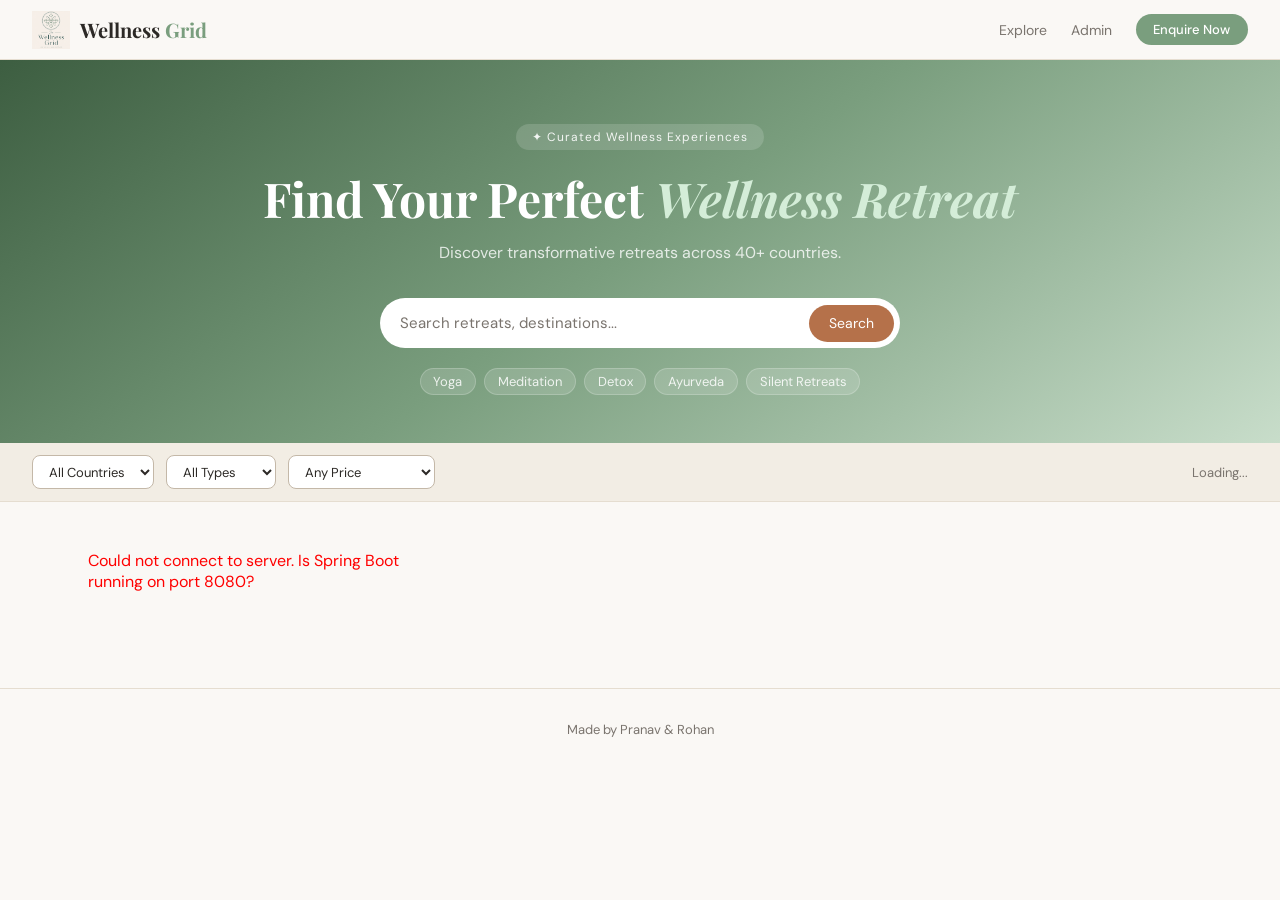
<file: frontend/index.html>
<!DOCTYPE html>
<html lang="en">
<head>
  <meta charset="UTF-8">
  <meta name="viewport" content="width=device-width, initial-scale=1.0">
  <title>Wellness Grid – Curated Wellness Retreats</title>
  <link rel="stylesheet" href="css/style.css">
  <link href="https://fonts.googleapis.com/css2?family=Playfair+Display:ital,wght@0,500;1,400&family=DM+Sans:wght@300;400;500&display=swap" rel="stylesheet">
</head>
<body>

  <nav class="nav">
  <a href="index.html" style="display:flex;align-items:center;gap:0.6rem;text-decoration:none;margin-right:auto;">
    <img src="logo.png" alt="Wellness Grid" style="height:38px;">
    <span style="font-family:'Playfair Display',serif;font-size:1.25rem;font-weight:700;color:#2C2926;">Wellness <span style="color:#7A9E7E;">Grid</span></span>
  </a>
  <div class="nav-links">
    <a href="index.html">Explore</a>
    <a href="admin.html">Admin</a>
    <a class="btn-nav" onclick="openModal()">Enquire Now</a>
  </div>
</nav>
    </a>
    
  </nav>

  <section class="hero">
    <div class="hero-tag">✦ Curated Wellness Experiences</div>
    <h1>Find Your Perfect <em>Wellness Retreat</em></h1>
    <p>Discover transformative retreats across 40+ countries.</p>
    <div class="search-bar">
      <input type="text" id="search-input" placeholder="Search retreats, destinations...">
      <button onclick="applyFilters()">Search</button>
    </div>
    <div class="hero-tags">
      <span onclick="quickFilter('yoga')">Yoga</span>
      <span onclick="quickFilter('meditation')">Meditation</span>
      <span onclick="quickFilter('detox')">Detox</span>
      <span onclick="quickFilter('ayurveda')">Ayurveda</span>
      <span onclick="quickFilter('silent')">Silent Retreats</span>
    </div>
  </section>

  <div class="filters-bar">
    <select id="f-country" onchange="applyFilters()">
      <option value="">All Countries</option>
      <option>Indonesia</option>
      <option>Italy</option>
      <option>India</option>
      <option>Mexico</option>
      <option>Portugal</option>
      <option>Thailand</option>
      <option>Costa Rica</option>
      <option>USA</option>
    </select>
    <select id="f-type" onchange="applyFilters()">
      <option value="">All Types</option>
      <option value="yoga">Yoga</option>
      <option value="meditation">Meditation</option>
      <option value="detox">Detox</option>
      <option value="ayurveda">Ayurveda</option>
      <option value="silent">Silent</option>
      <option value="surf">Surf</option>
    </select>
    <select id="f-price" onchange="applyFilters()">
      <option value="">Any Price</option>
      <option value="0-1000">Under ₹1,000</option>
      <option value="1000-3000">₹1,000 – ₹3,000</option>
      <option value="3000-99999">₹3,000+</option>
    </select>
    <span id="result-count" class="result-count">Loading...</span>
  </div>

  <main class="listings">
    <div id="cards-grid" class="cards-grid">
      <p class="loading-msg">Loading retreats...</p>
    </div>
  </main>

  <!-- INQUIRY MODAL -->
  <div id="modal" class="modal-overlay" style="display:none;">
    <div class="modal">
      <div class="modal-header">
        <div>
          <h2>Enquire About This Retreat</h2>
          <p id="modal-subtitle">We'll get back to you within 24 hours.</p>
        </div>
        <button class="modal-close" onclick="closeModal()">✕</button>
      </div>
      <form id="inquiry-form" onsubmit="submitInquiry(event)">
        <div class="form-row-2">
          <div><label>First Name *</label><input type="text" id="firstName" required></div>
          <div><label>Last Name *</label><input type="text" id="lastName" required></div>
        </div>
        <label>Email *</label>
        <input type="email" id="email" required>
        <label>Phone</label>
        <input type="tel" id="phone">
        <div class="form-row-2">
          <div><label>Preferred Month</label><input type="month" id="preferredDate"></div>
          <div>
            <label>Guests</label>
            <select id="guestCount">
              <option>1 (Solo)</option><option>2 (Couple)</option>
              <option>3-5</option><option>6+</option>
            </select>
          </div>
        </div>
        <label>Message</label>
        <textarea id="message" rows="3" placeholder="Any questions or requirements..."></textarea>
        <input type="hidden" id="retreatId">
        <input type="hidden" id="retreatTitle">
        <button type="submit" class="btn-submit">Send Enquiry</button>
        <p class="form-note"> Your details are kept private.</p>
      </form>
      <div id="form-success" style="display:none;" class="success-msg">
        <div class="success-icon">✓</div>
        <h3>Enquiry Sent!</h3>
        <p>The retreat team will respond within 24 hours.</p>
        <button onclick="closeModal()">Close</button>
      </div>
    </div>
  </div>

  <script src="js/api.js"></script>
  <script src="js/main.js"></script>
  <footer class="footer">Made by Pranav & Rohan</footer>
</body>
</html>
</file>
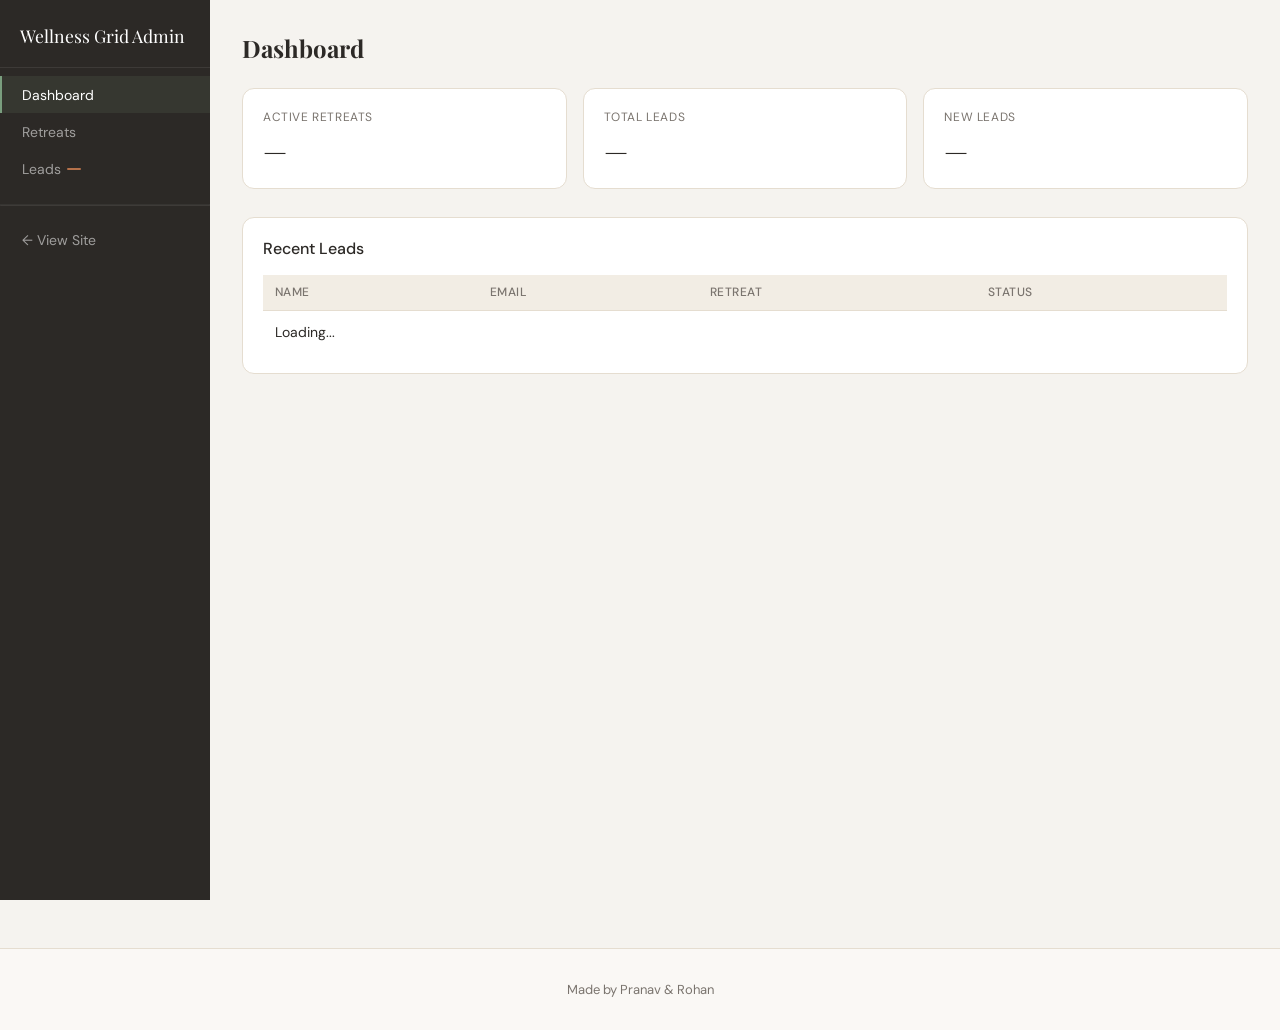
<file: frontend/admin.html>
<!DOCTYPE html>
<html lang="en">
<head>
  <meta charset="UTF-8">
  <meta name="viewport" content="width=device-width, initial-scale=1.0">
  <title>Admin – Wellness Grid</title>
  <link rel="stylesheet" href="css/style.css">
  <link href="https://fonts.googleapis.com/css2?family=Playfair+Display:ital,wght@0,500;1,400&family=DM+Sans:wght@300;400;500&display=swap" rel="stylesheet">
</head>
<body class="admin-body">

  <div class="admin-layout">
    <aside class="admin-sidebar">
      <div class="admin-logo">Wellness Grid Admin</div>
      <nav class="admin-nav">
        <a class="admin-nav-item active" onclick="showTab('dashboard', this)"> Dashboard</a>
        <a class="admin-nav-item" onclick="showTab('retreats', this)"> Retreats</a>
        <a class="admin-nav-item" onclick="showTab('leads', this)">
           Leads <span id="new-leads-badge" class="badge"></span>
        </a>
        <hr style="border-color:#ffffff15;margin:1rem 0;">
        <a class="admin-nav-item" href="index.html">← View Site</a>
      </nav>
    </aside>

    <main class="admin-main">

      <!-- DASHBOARD -->
      <div id="tab-dashboard" class="admin-tab active">
        <h1 class="admin-title">Dashboard</h1>
        <div class="stat-cards">
          <div class="stat-card">
            <div class="stat-label">Active Retreats</div>
            <div class="stat-num" id="stat-retreats">—</div>
          </div>
          <div class="stat-card">
            <div class="stat-label">Total Leads</div>
            <div class="stat-num" id="stat-leads">—</div>
          </div>
          <div class="stat-card">
            <div class="stat-label">New Leads</div>
            <div class="stat-num" id="stat-new-leads">—</div>
          </div>
        </div>
        <div class="admin-card">
          <div class="admin-card-header">
            <span>Recent Leads</span>
          </div>
          <table>
            <thead><tr><th>Name</th><th>Email</th><th>Retreat</th><th>Status</th></tr></thead>
            <tbody id="recent-leads-body"><tr><td colspan="4">Loading...</td></tr></tbody>
          </table>
        </div>
      </div>

      <!-- RETREATS -->
      <div id="tab-retreats" class="admin-tab">
        <div class="tab-header">
          <h1 class="admin-title">Manage Retreats</h1>
          <button class="btn-add" onclick="toggleAddForm()">+ Add Retreat</button>
        </div>
        <div id="add-retreat-form" class="admin-card" style="display:none;">
          <h3 id="form-title">Add New Retreat</h3>
          <input type="hidden" id="edit-id">
          <div class="form-grid-2">
            <div><label>Title *</label><input type="text" id="r-title" placeholder="e.g. Bali Yoga Retreat"></div>
            <div><label>Location *</label><input type="text" id="r-location" placeholder="e.g. Ubud, Bali, Indonesia"></div>
            <div><label>Country *</label><input type="text" id="r-country" placeholder="e.g. Indonesia"></div>
            <div>
              <label>Type *</label>
              <select id="r-type">
                <option value="yoga">Yoga</option>
                <option value="meditation">Meditation</option>
                <option value="detox">Detox</option>
                <option value="ayurveda">Ayurveda</option>
                <option value="silent">Silent</option>
                <option value="surf">Surf</option>
              </select>
            </div>
            <div><label>Price (USD)</label><input type="number" id="r-price"></div>
            <div><label>Duration</label><input type="text" id="r-duration" placeholder="7 nights"></div>
          </div>
          <label>Description</label>
          <textarea id="r-description" rows="3"></textarea>
          <label>Image URL</label>
          <input type="text" id="r-imageUrl" placeholder="https://...">
          <label>Amenities (comma-separated)</label>
          <input type="text" id="r-amenities" placeholder="Yoga, Meals, Pool">
          <label>Available Dates (comma-separated YYYY-MM-DD)</label>
          <input type="text" id="r-dates" placeholder="2025-06-07,2025-07-05">
          <div style="margin-top:1rem;display:flex;gap:.5rem;">
            <button class="btn-cancel" onclick="cancelForm()">Cancel</button>
            <button class="btn-save" onclick="saveRetreat()">Save Retreat</button>
          </div>
        </div>
        <div class="admin-card">
          <table>
            <thead><tr><th>Title</th><th>Location</th><th>Type</th><th>Price</th><th>Status</th><th>Actions</th></tr></thead>
            <tbody id="retreats-body"><tr><td colspan="6">Loading...</td></tr></tbody>
          </table>
        </div>
      </div>

      <!-- LEADS -->
      <div id="tab-leads" class="admin-tab">
        <div class="tab-header">
          <h1 class="admin-title">Leads & Enquiries</h1>
          <select onchange="filterLeads(this.value)">
            <option value="">All</option>
            <option value="NEW">New</option>
            <option value="HOT">Hot</option>
            <option value="REPLIED">Replied</option>
            <option value="CLOSED">Closed</option>
          </select>
        </div>
        <div class="admin-card">
          <table>
            <thead><tr><th>Name</th><th>Contact</th><th>Retreat</th><th>Message</th><th>Date</th><th>Status</th><th>Action</th></tr></thead>
            <tbody id="leads-body"><tr><td colspan="7">Loading...</td></tr></tbody>
          </table>
        </div>
      </div>

    </main>
  </div>

  <script src="js/api.js"></script>
  <script src="js/admin.js"></script>
  <footer class="footer">Made by Pranav & Rohan</footer>
</body>
</html>
</file>
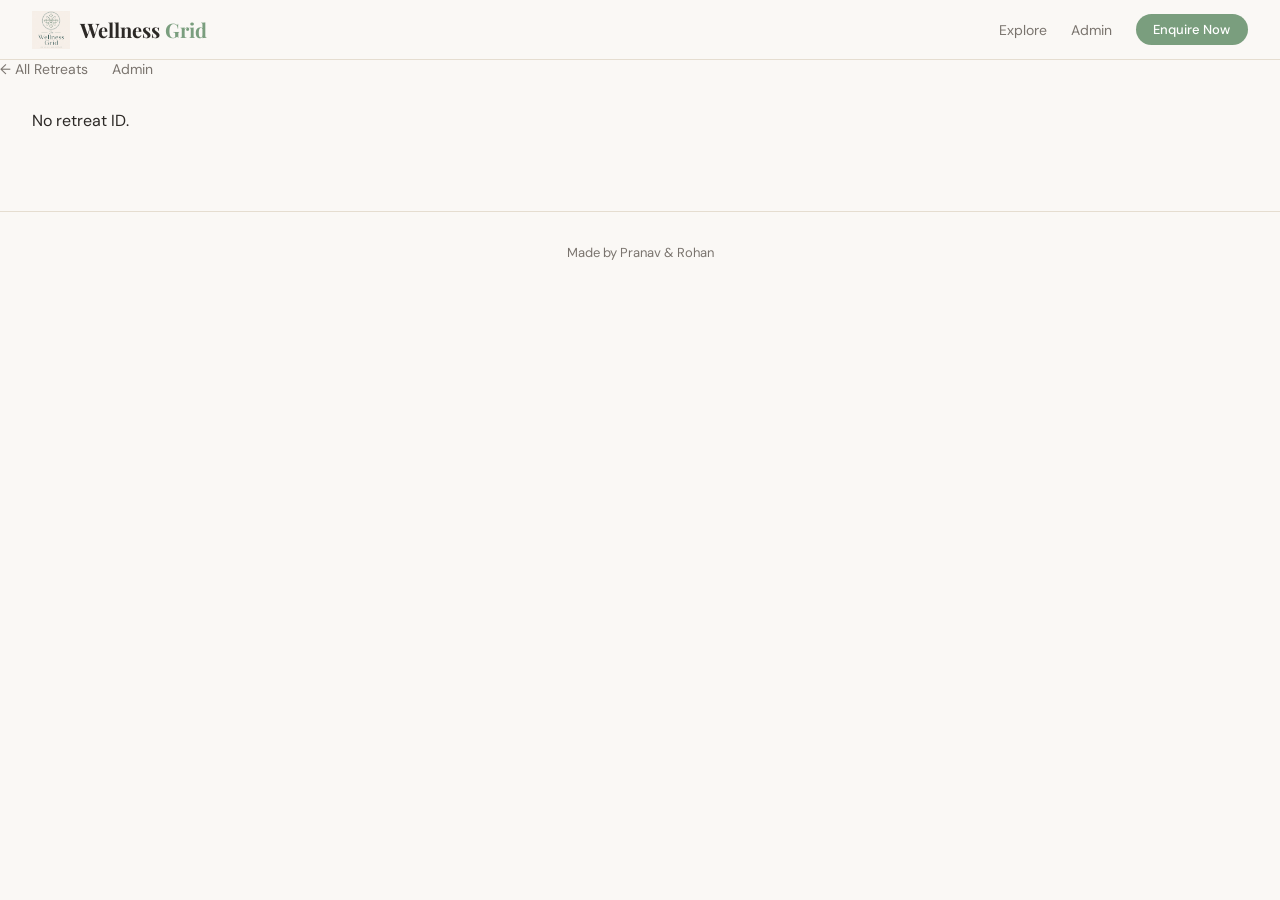
<file: frontend/detail.html>
<!DOCTYPE html>
<html lang="en">
<head>
  <meta charset="UTF-8">
  <meta name="viewport" content="width=device-width, initial-scale=1.0">
  <title>Retreat Details – Wellness Grid</title>
  <link rel="stylesheet" href="css/style.css">
  <link href="https://fonts.googleapis.com/css2?family=Playfair+Display:ital,wght@0,500;1,400&family=DM+Sans:wght@300;400;500&display=swap" rel="stylesheet">
</head>
<body>

  <nav class="nav">
  <a href="index.html" style="display:flex;align-items:center;gap:0.6rem;text-decoration:none;margin-right:auto;">
    <img src="logo.png" alt="Wellness Grid" style="height:38px;">
    <span style="font-family:'Playfair Display',serif;font-size:1.25rem;font-weight:700;color:#2C2926;">Wellness <span style="color:#7A9E7E;">Grid</span></span>
  </a>
  <div class="nav-links">
    <a href="index.html">Explore</a>
    <a href="admin.html">Admin</a>
    <a class="btn-nav" onclick="openModal()">Enquire Now</a>
  </div>
</nav>
    </a>
    <div class="nav-links">
      <a href="index.html">← All Retreats</a>
      <a href="admin.html">Admin</a>
    </div>
  </nav>

  <div id="detail-content">
    <p class="loading-msg" style="padding:2rem;">Loading retreat...</p>
  </div>

  <!-- INQUIRY MODAL -->
  <div id="modal" class="modal-overlay" style="display:none;">
    <div class="modal">
      <div class="modal-header">
        <div>
          <h2>Enquire About This Retreat</h2>
          <p id="modal-subtitle"></p>
        </div>
        <button class="modal-close" onclick="closeModal()">✕</button>
      </div>
      <form id="inquiry-form" onsubmit="submitInquiry(event)">
        <div class="form-row-2">
          <div><label>First Name *</label><input type="text" id="firstName" required></div>
          <div><label>Last Name *</label><input type="text" id="lastName" required></div>
        </div>
        <label>Email *</label>
        <input type="email" id="email" required>
        <label>Phone</label>
        <input type="tel" id="phone">
        <div class="form-row-2">
          <div><label>Preferred Month</label><input type="month" id="preferredDate"></div>
          <div>
            <label>Guests</label>
            <select id="guestCount">
              <option>1 (Solo)</option><option>2 (Couple)</option>
              <option>3-5</option><option>6+</option>
            </select>
          </div>
        </div>
        <label>Message</label>
        <textarea id="message" rows="3"></textarea>
        <input type="hidden" id="retreatId">
        <input type="hidden" id="retreatTitle">
        <button type="submit" class="btn-submit">Send Enquiry</button>
        <p class="form-note"> Your details are kept private.</p>
      </form>
      <div id="form-success" style="display:none;" class="success-msg">
        <div class="success-icon">✓</div>
        <h3>Enquiry Sent!</h3>
        <p>The retreat team will respond within 24 hours.</p>
        <button onclick="closeModal()">Close</button>
      </div>
    </div>
  </div>

  <script src="js/api.js"></script>
  <script src="js/detail.js"></script>
  <footer class="footer">Made by Pranav & Rohan</footer>
</body>
</html>
</file>
<file: frontend/css/style.css>
*, *::before, *::after { box-sizing: border-box; margin: 0; padding: 0; }

:root {
  --sage:       #7A9E7E;
  --sage-dark:  #3D5E41;
  --sage-light: #C8DDCA;
  --sand:       #F2EDE4;
  --sand-mid:   #E5DDD0;
  --sand-dark:  #C4B8A8;
  --clay:       #B5714A;
  --charcoal:   #2C2926;
  --muted:      #7A746E;
  --white:      #FAF8F5;
  --font-serif: 'Playfair Display', Georgia, serif;
  --font-sans:  'DM Sans', sans-serif;
}

body { font-family: var(--font-sans); background: var(--white); color: var(--charcoal); }

/* NAV */
.nav { display: flex; align-items: center; justify-content: space-between; padding: 0 2rem; height: 60px; background: var(--white); border-bottom: 1px solid var(--sand-mid); position: sticky; top: 0; z-index: 100; }
.logo { font-family: var(--font-serif); font-size: 1.4rem; text-decoration: none; color: var(--charcoal); }
.logo span { color: var(--sage); font-style: italic; }
.nav-links { display: flex; gap: 1.5rem; align-items: center; }
.nav-links a { font-size: 0.875rem; color: var(--muted); text-decoration: none; cursor: pointer; }
.nav-links a:hover { color: var(--charcoal); }
.btn-nav { background: var(--sage); color: white !important; padding: 0.45rem 1.1rem; border-radius: 100px; font-size: 0.8125rem !important; font-weight: 500; }
.btn-nav:hover { background: var(--sage-dark) !important; }



/* HERO */
.hero { background: linear-gradient(145deg, #3D5E41, #7A9E7E, #C8DDCA); padding: 4rem 2rem 3rem; text-align: center; }
.hero-tag { display: inline-block; background: rgba(255,255,255,0.15); color: rgba(255,255,255,0.9); border-radius: 100px; padding: 0.3rem 1rem; font-size: 0.75rem; letter-spacing: 0.08em; margin-bottom: 1.25rem; }
.hero h1 { font-family: var(--font-serif); font-size: clamp(1.8rem, 4vw, 3rem); color: white; line-height: 1.2; margin-bottom: 0.75rem; }
.hero h1 em { font-style: italic; color: #d4edd8; }
.hero p { color: rgba(255,255,255,0.8); max-width: 480px; margin: 0 auto 2rem; line-height: 1.7; }
.search-bar { display: flex; align-items: center; background: white; border-radius: 100px; max-width: 520px; margin: 0 auto; padding: 0.4rem 0.4rem 0.4rem 1.25rem; gap: 0.5rem; }
.search-bar input { flex: 1; border: none; outline: none; font-family: var(--font-sans); font-size: 0.9375rem; color: var(--charcoal); background: transparent; }
.search-bar input::placeholder { color: var(--muted); }
.search-bar button { background: var(--clay); color: white; border: none; border-radius: 100px; padding: 0.6rem 1.25rem; font-family: var(--font-sans); font-size: 0.875rem; cursor: pointer; }
.search-bar button:hover { background: #9a5c38; }
.hero-tags { margin-top: 1.25rem; display: flex; gap: 0.5rem; justify-content: center; flex-wrap: wrap; }
.hero-tags span { background: rgba(255,255,255,0.15); color: rgba(255,255,255,0.85); border: 1px solid rgba(255,255,255,0.2); border-radius: 100px; padding: 0.25rem 0.8rem; font-size: 0.8125rem; cursor: pointer; }
.hero-tags span:hover { background: rgba(255,255,255,0.25); }

/* FILTERS */
.filters-bar { background: var(--sand); border-bottom: 1px solid var(--sand-mid); padding: 0.75rem 2rem; display: flex; gap: 0.75rem; align-items: center; flex-wrap: wrap; }
.filters-bar select { border: 1px solid var(--sand-dark); background: white; border-radius: 8px; padding: 0.4rem 0.75rem; font-family: var(--font-sans); font-size: 0.8125rem; color: var(--charcoal); cursor: pointer; outline: none; }
.result-count { margin-left: auto; font-size: 0.8125rem; color: var(--muted); }
.result-count strong { color: var(--charcoal); }

/* LISTINGS */
.listings { padding: 2rem; max-width: 1200px; margin: 0 auto; }
.cards-grid { display: grid; grid-template-columns: repeat(auto-fill, minmax(300px, 1fr)); gap: 1.5rem; }
.loading-msg { color: var(--muted); padding: 2rem; }

/* CARD */
.card { background: white; border: 1px solid var(--sand-mid); border-radius: 16px; overflow: hidden; cursor: pointer; transition: transform 0.2s, box-shadow 0.2s; text-decoration: none; color: inherit; display: block; }
.card:hover { transform: translateY(-4px); box-shadow: 0 12px 32px rgba(0,0,0,0.09); }
.card-img { height: 190px; background-size: cover; background-position: center; position: relative; }
.card-badges { position: absolute; top: 0.75rem; left: 0.75rem; display: flex; gap: 0.4rem; }
.badge { border-radius: 100px; padding: 0.2rem 0.6rem; font-size: 0.6875rem; font-weight: 500; text-transform: uppercase; }
.badge-type { background: var(--charcoal); color: white; }
.badge-featured { background: var(--clay); color: white; }
.card-body { padding: 1.1rem; }
.card-location { font-size: 0.75rem; color: var(--muted); text-transform: uppercase; letter-spacing: 0.04em; margin-bottom: 0.35rem; }
.card-title { font-family: var(--font-serif); font-size: 1.1rem; margin-bottom: 0.4rem; line-height: 1.3; }
.card-desc { font-size: 0.8125rem; color: var(--muted); line-height: 1.6; margin-bottom: 0.875rem; display: -webkit-box; -webkit-line-clamp: 2; -webkit-box-orient: vertical; overflow: hidden; }
.card-footer { display: flex; justify-content: space-between; align-items: center; padding-top: 0.75rem; border-top: 1px solid var(--sand-mid); }
.card-price { font-family: var(--font-serif); font-size: 1.2rem; }
.card-price small { font-family: var(--font-sans); font-size: 0.6875rem; color: var(--muted); display: block; }
.card-rating { font-size: 0.8125rem; color: var(--muted); }
.card-rating strong { color: var(--charcoal); }

/* DETAIL */
.detail-hero-img { width: 100%; height: 380px; background-size: cover; background-position: center; }
.detail-body { max-width: 1100px; margin: 0 auto; padding: 2rem; display: grid; grid-template-columns: 1fr 340px; gap: 2.5rem; align-items: start; }
.detail-location { font-size: 0.8125rem; color: var(--sage-dark); text-transform: uppercase; letter-spacing: 0.05em; margin-bottom: 0.4rem; font-weight: 500; }
.detail-title { font-family: var(--font-serif); font-size: 2rem; line-height: 1.2; margin-bottom: 0.5rem; }
.detail-meta { font-size: 0.875rem; color: var(--muted); margin-bottom: 1.25rem; }
.detail-desc { font-size: 0.9375rem; line-height: 1.8; color: var(--muted); }
.detail-section { margin-top: 1.5rem; padding-top: 1.5rem; border-top: 1px solid var(--sand-mid); }
.detail-section h3 { font-family: var(--font-serif); font-size: 1.1rem; margin-bottom: 0.75rem; }
.amenities-grid { display: grid; grid-template-columns: 1fr 1fr; gap: 0.5rem; }
.amenity { display: flex; align-items: center; gap: 0.5rem; font-size: 0.875rem; }
.amenity::before { content: ''; width: 7px; height: 7px; border-radius: 50%; background: var(--sage); flex-shrink: 0; }
.dates-list { display: flex; gap: 0.75rem; flex-wrap: wrap; }
.date-chip { background: var(--sand); border: 1px solid var(--sand-mid); border-radius: 8px; padding: 0.5rem 0.875rem; font-size: 0.875rem; }

/* SIDEBAR */
.sidebar-card { background: white; border: 1px solid var(--sand-mid); border-radius: 16px; overflow: hidden; position: sticky; top: 75px; }
.sidebar-header { background: var(--sand); padding: 1.25rem; border-bottom: 1px solid var(--sand-mid); }
.sidebar-price { font-family: var(--font-serif); font-size: 1.875rem; }
.sidebar-price small { font-family: var(--font-sans); font-size: 0.8125rem; color: var(--muted); }
.sidebar-body { padding: 1.25rem; }
.btn-enquire { width: 100%; background: var(--sage); color: white; border: none; border-radius: 10px; padding: 0.85rem; font-family: var(--font-sans); font-size: 0.9375rem; font-weight: 500; cursor: pointer; transition: background 0.2s; }
.btn-enquire:hover { background: var(--sage-dark); }
.sidebar-note { font-size: 0.75rem; color: var(--muted); text-align: center; margin-top: 0.75rem; line-height: 1.5; }

/* MODAL */
.modal-overlay { position: fixed; inset: 0; background: rgba(44,41,38,0.55); z-index: 200; display: flex; align-items: center; justify-content: center; padding: 1rem; }
.modal { background: white; border-radius: 18px; width: 100%; max-width: 500px; max-height: 90vh; overflow-y: auto; }
.modal-header { padding: 1.5rem 1.5rem 1rem; border-bottom: 1px solid var(--sand-mid); display: flex; justify-content: space-between; align-items: flex-start; }
.modal-header h2 { font-family: var(--font-serif); font-size: 1.3rem; }
.modal-header p { font-size: 0.8125rem; color: var(--muted); margin-top: 0.25rem; }
.modal-close { background: var(--sand); border: none; border-radius: 50%; width: 30px; height: 30px; cursor: pointer; font-size: 0.875rem; color: var(--muted); flex-shrink: 0; }
.modal-close:hover { background: var(--sand-mid); }
form { padding: 1.25rem 1.5rem; }
form label { display: block; font-size: 0.8125rem; font-weight: 500; margin-bottom: 0.35rem; margin-top: 0.75rem; }
form input, form select, form textarea { width: 100%; border: 1px solid var(--sand-dark); border-radius: 8px; padding: 0.55rem 0.8rem; font-family: var(--font-sans); font-size: 0.875rem; color: var(--charcoal); background: white; outline: none; }
form input:focus, form select:focus, form textarea:focus { border-color: var(--sage); }
.form-row-2 { display: grid; grid-template-columns: 1fr 1fr; gap: 0.75rem; }
.btn-submit { width: 100%; margin-top: 1rem; background: var(--clay); color: white; border: none; border-radius: 10px; padding: 0.85rem; font-family: var(--font-sans); font-size: 0.9375rem; font-weight: 500; cursor: pointer; }
.btn-submit:hover { background: #9a5c38; }
.form-note { font-size: 0.75rem; color: var(--muted); text-align: center; margin-top: 0.6rem; }
.success-msg { padding: 2.5rem; text-align: center; }
.success-icon { width: 56px; height: 56px; border-radius: 50%; background: var(--sage-light); display: flex; align-items: center; justify-content: center; font-size: 1.375rem; margin: 0 auto 1rem; }
.success-msg h3 { font-family: var(--font-serif); font-size: 1.375rem; margin-bottom: 0.5rem; }
.success-msg p { color: var(--muted); margin-bottom: 1.25rem; }
.success-msg button { background: var(--sage); color: white; border: none; border-radius: 10px; padding: 0.65rem 1.5rem; font-family: var(--font-sans); font-size: 0.875rem; cursor: pointer; }

/* ADMIN */
.admin-body { background: #F5F3EF; }
.admin-layout { display: grid; grid-template-columns: 210px 1fr; min-height: 100vh; }
.admin-sidebar { background: var(--charcoal); padding: 1.5rem 0; }
.admin-logo { font-family: var(--font-serif); font-size: 1.1rem; color: white; padding: 0 1.25rem 1.25rem; border-bottom: 1px solid rgba(255,255,255,0.08); margin-bottom: 0.5rem; }
.admin-nav { display: flex; flex-direction: column; }
.admin-nav-item { padding: 0.6rem 1.25rem; font-size: 0.875rem; color: rgba(255,255,255,0.55); cursor: pointer; text-decoration: none; border-left: 2px solid transparent; transition: all 0.2s; display: flex; align-items: center; gap: 0.4rem; }
.admin-nav-item:hover { color: white; background: rgba(255,255,255,0.05); }
.admin-nav-item.active { color: white; border-left-color: var(--sage); background: rgba(122,158,126,0.12); }
.badge { background: var(--clay); color: white; border-radius: 100px; padding: 1px 7px; font-size: 0.6875rem; }
.admin-main { padding: 2rem; }
.admin-tab { display: none; }
.admin-tab.active { display: block; }
.admin-title { font-family: var(--font-serif); font-size: 1.5rem; margin-bottom: 1.5rem; }
.tab-header { display: flex; justify-content: space-between; align-items: center; margin-bottom: 1.5rem; }
.tab-header .admin-title { margin-bottom: 0; }
.stat-cards { display: grid; grid-template-columns: repeat(3, 1fr); gap: 1rem; margin-bottom: 1.75rem; }
.stat-card { background: white; border: 1px solid var(--sand-mid); border-radius: 12px; padding: 1.25rem; }
.stat-label { font-size: 0.75rem; color: var(--muted); text-transform: uppercase; letter-spacing: 0.05em; margin-bottom: 0.35rem; }
.stat-num { font-family: var(--font-serif); font-size: 1.75rem; }
.admin-card { background: white; border: 1px solid var(--sand-mid); border-radius: 12px; overflow: hidden; margin-bottom: 1.5rem; padding: 1.25rem; }
.admin-card-header { display: flex; justify-content: space-between; align-items: center; margin-bottom: 1rem; font-weight: 500; }
table { width: 100%; border-collapse: collapse; font-size: 0.875rem; }
thead th { text-align: left; padding: 0.6rem 0.75rem; font-size: 0.75rem; color: var(--muted); text-transform: uppercase; letter-spacing: 0.04em; background: var(--sand); border-bottom: 1px solid var(--sand-mid); font-weight: 500; }
tbody td { padding: 0.75rem; border-bottom: 1px solid var(--sand-mid); vertical-align: middle; }
tbody tr:last-child td { border-bottom: none; }
tbody tr:hover { background: #faf8f5; }
.status { border-radius: 100px; padding: 0.2rem 0.65rem; font-size: 0.6875rem; font-weight: 500; text-transform: uppercase; display: inline-block; }
.status-NEW { background: #e3f0fb; color: #1565C0; }
.status-HOT { background: #fff3e0; color: #e65100; }
.status-REPLIED { background: var(--sand); color: var(--muted); }
.status-CLOSED { background: #f5f5f5; color: #9e9e9e; }
.status-active { background: #e8f5e9; color: #2e7d32; }
.status-inactive { background: #ffebee; color: #c62828; }
.form-grid-2 { display: grid; grid-template-columns: 1fr 1fr; gap: 0.75rem; }
.admin-card label { display: block; font-size: 0.8125rem; font-weight: 500; margin-bottom: 0.3rem; margin-top: 0.75rem; }
.admin-card input, .admin-card select, .admin-card textarea { width: 100%; border: 1px solid var(--sand-dark); border-radius: 8px; padding: 0.5rem 0.75rem; font-family: var(--font-sans); font-size: 0.875rem; color: var(--charcoal); background: white; outline: none; }
.admin-card input:focus, .admin-card select:focus, .admin-card textarea:focus { border-color: var(--sage); }
.btn-add { background: var(--sage); color: white; border: none; border-radius: 8px; padding: 0.55rem 1.1rem; font-family: var(--font-sans); font-size: 0.875rem; font-weight: 500; cursor: pointer; }
.btn-add:hover { background: var(--sage-dark); }
.btn-save { background: var(--sage); color: white; border: none; border-radius: 8px; padding: 0.55rem 1.25rem; font-family: var(--font-sans); font-size: 0.875rem; font-weight: 500; cursor: pointer; }
.btn-cancel { background: transparent; border: 1px solid var(--sand-dark); border-radius: 8px; padding: 0.55rem 1.1rem; font-family: var(--font-sans); font-size: 0.875rem; cursor: pointer; color: var(--muted); }
.btn-delete { color: #c62828; font-size: 0.8125rem; cursor: pointer; background: none; border: none; margin-left: 0.5rem; }
.btn-edit { color: var(--sage-dark); font-size: 0.8125rem; cursor: pointer; background: none; border: none; font-weight: 500; }

@media (max-width: 700px) {
  .detail-body { grid-template-columns: 1fr; }
  .admin-layout { grid-template-columns: 1fr; }
  .admin-sidebar { display: none; }
  .stat-cards { grid-template-columns: 1fr 1fr; }
  .cards-grid { grid-template-columns: 1fr; }
}
.footer {
  text-align: center;
  padding: 2rem;
  font-size: 0.8125rem;
  color: var(--muted);
  border-top: 1px solid var(--sand-mid);
  margin-top: 3rem;
  background: var(--white);
}
</file>
